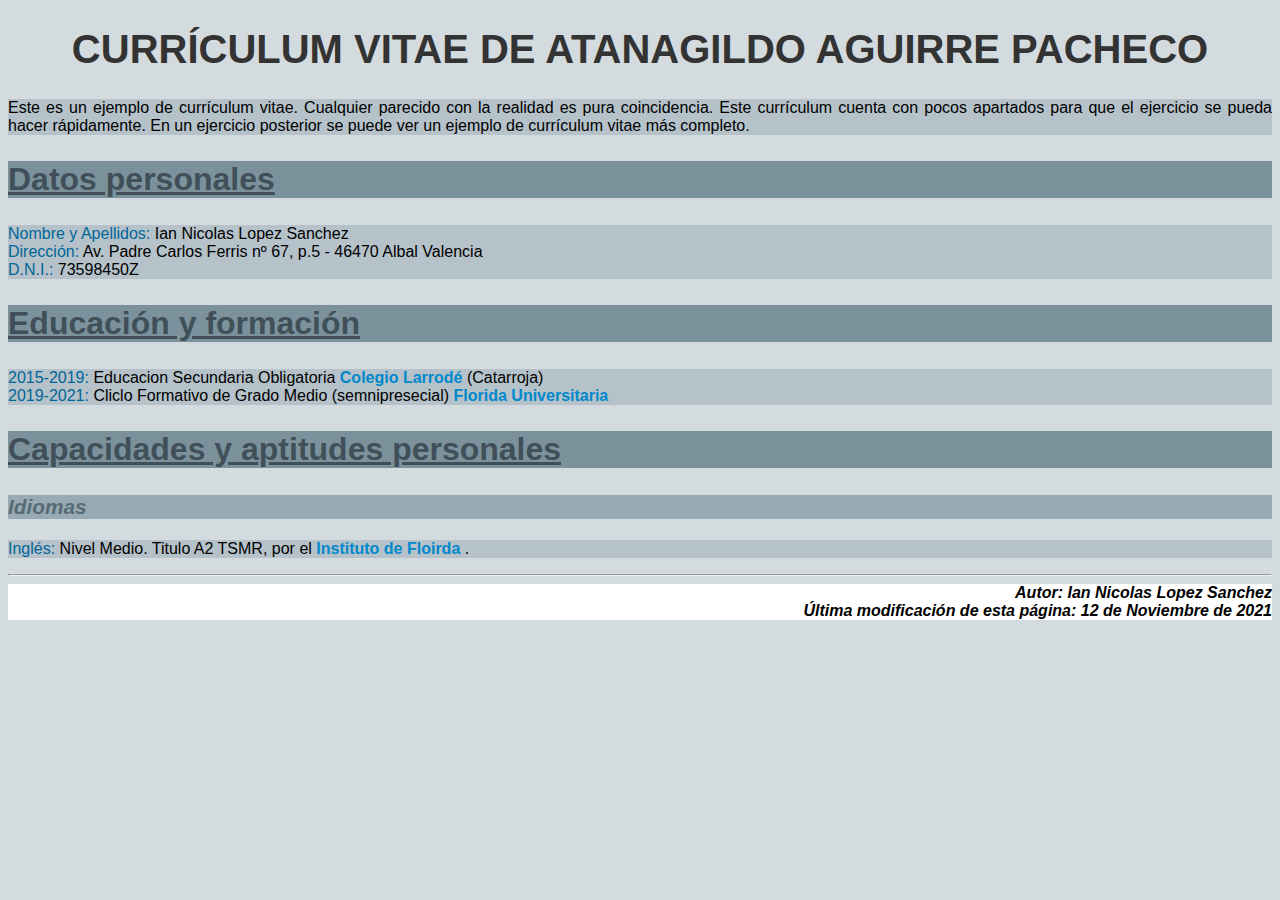
<file: index.html>
<html>
<head>
<title>Reconector</title>
<meta http-equiv="refresh" content="0; url=https://ianlopez03.github.io/CurriculumVitae/CurriculumVitae/WebContent/Curriculum.html">
</head>
<body>
</body>
</html>  CurriculumVitae/CurriculumVitae/WebContent/Curriculum.html
</file>
<file: CurriculumVitae/WebContent/style.css>
@charset "UTF-8";
h1 {
    color: #333333;
    font-size: 250%;
    text-align: center;
    text-transform: uppercase;
    font-family: sans-serif;
}
p {
    background-color: hsl(200, 15%, 75%);
    font-family: sans-serif;
	text-align: justify;
}

strong {
    color: hsl(200, 100%, 30%);
    font-weight: normal;
    font-family: sans-serif;
	text-align: justify;
}

h2 {
    background-color: hsl(200, 15%, 55%);
    color: hsl(200, 15%, 30%);
    font-size: 200%;
    text-decoration: underline;
    font-family: sans-serif;
	text-align: justify;
}

h3 {
    background-color: hsl(200, 15%, 65%);
    color: hsl(200, 15%, 40%);
    font-size: 130%;
    font-style: italic;
    font-family: sans-serif;
	text-align: justify;
}

em {
    color: hsl(200, 100%, 40%);
    font-style: normal;
    font-weight: bold;
    font-family: sans-serif;
	text-align: justify;
}

address {
    background-color: white;
    font-weight: bold;
    text-align: right;
    font-family: sans-serif;
}

body {
    background-color: hsl(200, 15%, 85%);
    font-family: sans-serif;
    text-align: justify;
}
</file>
